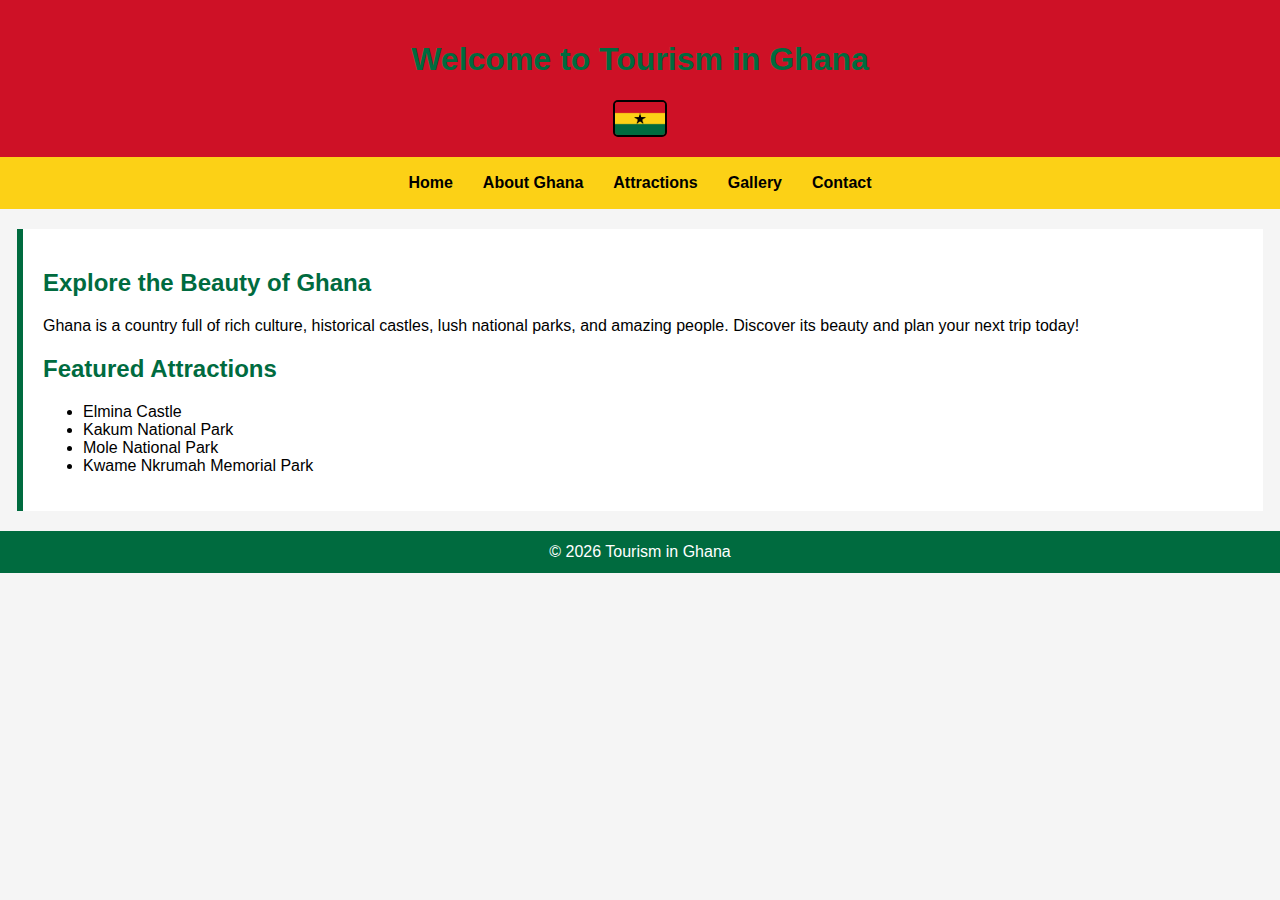
<file: index.html>
<!DOCTYPE html>
<html lang="en">
<head>
    <meta charset="UTF-8">
    <title>Tourism in Ghana - Home</title>
    <link rel="stylesheet" href="style.css">
</head>
<body>
<header>
    <h1>Welcome to Tourism in Ghana</h1>
    <img src="images/gh flag.png" alt="Ghana Flag">
</header>

<nav>
    <a href="index.html">Home</a>
    <a href="about.html">About Ghana</a>
    <a href="attractions.html">Attractions</a>
    <a href="gallery.html">Gallery</a>
    <a href="contact.html">Contact</a>
</nav>

<div class="container">
    <h2>Explore the Beauty of Ghana</h2>
    <p>Ghana is a country full of rich culture, historical castles, lush national parks, and amazing people. Discover its beauty and plan your next trip today!</p>

    <h2>Featured Attractions</h2>
    <ul>
        <li>Elmina Castle</li>
        <li>Kakum National Park</li>
        <li>Mole National Park</li>
        <li>Kwame Nkrumah Memorial Park</li>
    </ul>

</div>

<footer>
    &copy; 2026 Tourism in Ghana
</footer>
</body>
</html>
</file>
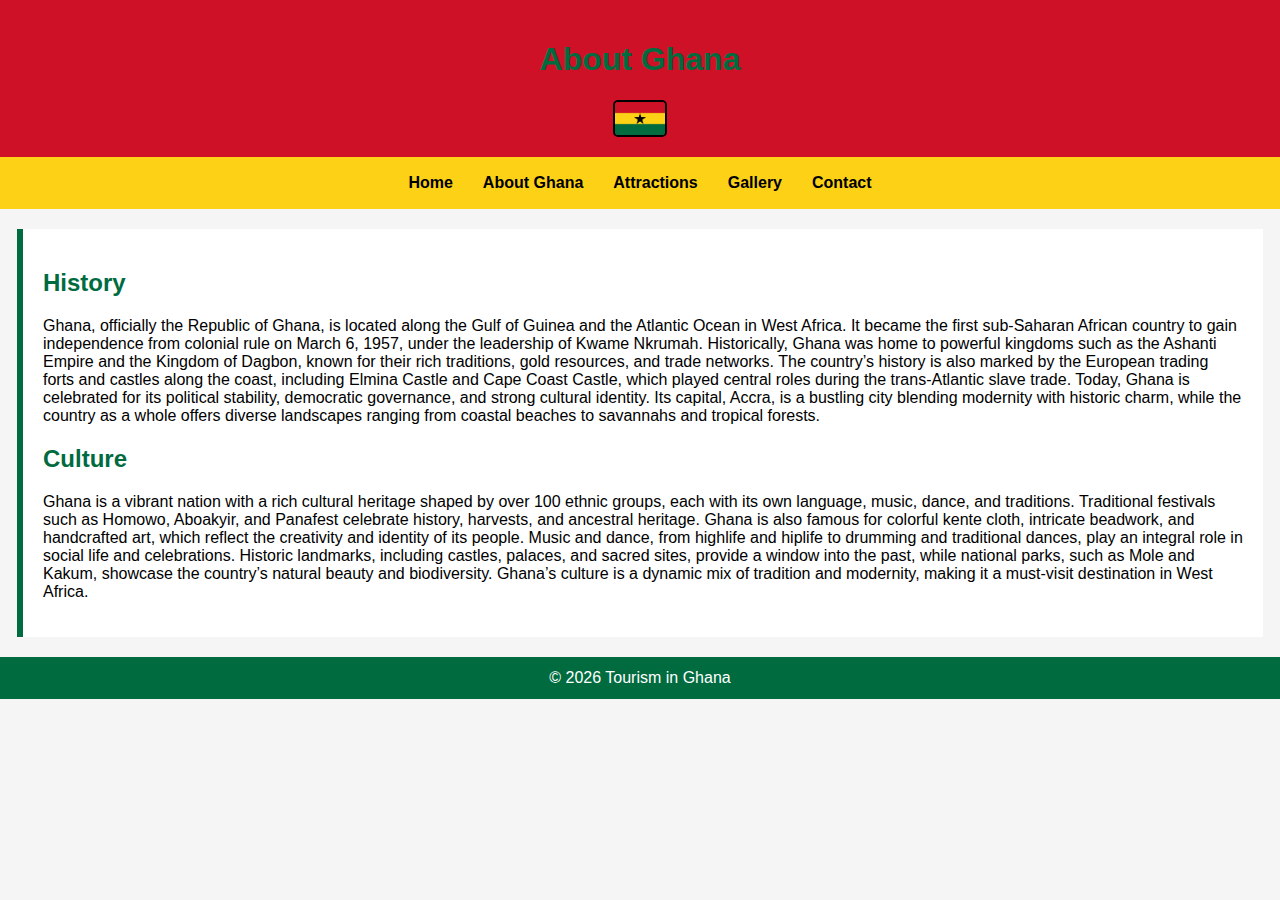
<file: about.html>
<!DOCTYPE html>
<html lang="en">
<head>
    <meta charset="UTF-8">
    <title>About Ghana</title>
    <link rel="stylesheet" href="style.css">
</head>
<body>
<header>
    <h1>About Ghana</h1>
    <img src="images/gh flag.png" alt="Ghana Flag">
</header>

<nav>
    <a href="index.html">Home</a>
    <a href="about.html">About Ghana</a>
    <a href="attractions.html">Attractions</a>
    <a href="gallery.html">Gallery</a>
    <a href="contact.html">Contact</a>
</nav>

<div class="container">
    <h2>History</h2>
    <p>Ghana, officially the Republic of Ghana, is located along the Gulf of Guinea and the Atlantic Ocean in West Africa. It became the first sub-Saharan African country to gain independence from colonial rule on March 6, 1957, under the leadership of Kwame Nkrumah.

Historically, Ghana was home to powerful kingdoms such as the Ashanti Empire and the Kingdom of Dagbon, known for their rich traditions, gold resources, and trade networks. The country’s history is also marked by the European trading forts and castles along the coast, including Elmina Castle and Cape Coast Castle, which played central roles during the trans-Atlantic slave trade.

Today, Ghana is celebrated for its political stability, democratic governance, and strong cultural identity. Its capital, Accra, is a bustling city blending modernity with historic charm, while the country as a whole offers diverse landscapes ranging from coastal beaches to savannahs and tropical forests.</p>

    <h2>Culture</h2>
    <p>Ghana is a vibrant nation with a rich cultural heritage shaped by over 100 ethnic groups, each with its own language, music, dance, and traditions. Traditional festivals such as Homowo, Aboakyir, and Panafest celebrate history, harvests, and ancestral heritage.

Ghana is also famous for colorful kente cloth, intricate beadwork, and handcrafted art, which reflect the creativity and identity of its people. Music and dance, from highlife and hiplife to drumming and traditional dances, play an integral role in social life and celebrations.

Historic landmarks, including castles, palaces, and sacred sites, provide a window into the past, while national parks, such as Mole and Kakum, showcase the country’s natural beauty and biodiversity. Ghana’s culture is a dynamic mix of tradition and modernity, making it a must-visit destination in West Africa.</p>
</div>

<footer>
    &copy; 2026 Tourism in Ghana
</footer>
</body>
</html>
</file>
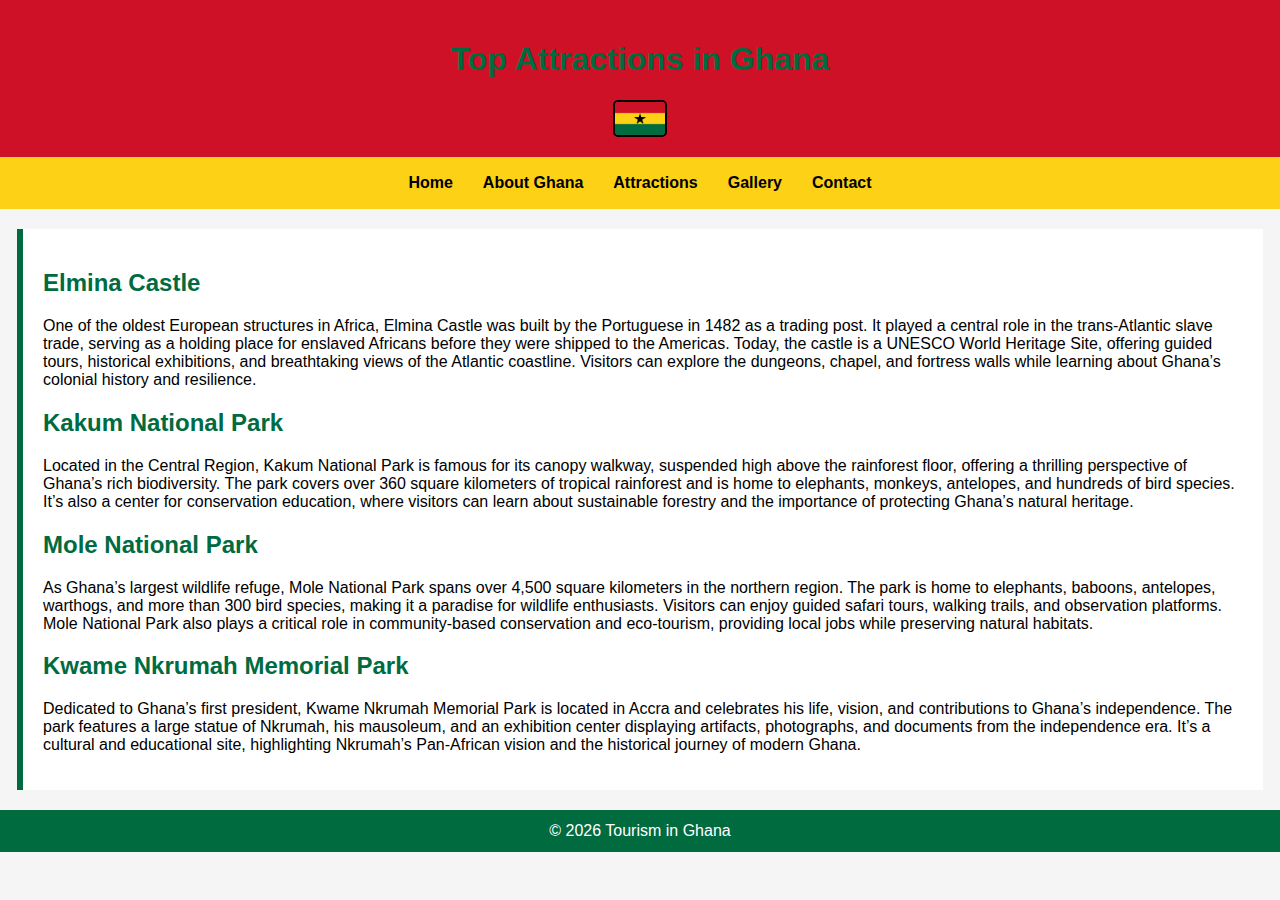
<file: attractions.html>
<!DOCTYPE html>
<html lang="en">
<head>
    <meta charset="UTF-8">
    <title>Attractions - Ghana</title>
    <link rel="stylesheet" href="style.css">
</head>
<body>
<header>
    <h1>Top Attractions in Ghana</h1>
    <img src="images/gh flag.png" alt="Ghana Flag">
</header>

<nav>
    <a href="index.html">Home</a>
    <a href="about.html">About Ghana</a>
    <a href="attractions.html">Attractions</a>
    <a href="gallery.html">Gallery</a>
    <a href="contact.html">Contact</a>
</nav>

<div class="container">
    <h2>Elmina Castle</h2>
    <p>One of the oldest European structures in Africa, Elmina Castle was built by the Portuguese in 1482 as a trading post. It played a central role in the trans-Atlantic slave trade, serving as a holding place for enslaved Africans before they were shipped to the Americas. Today, the castle is a UNESCO World Heritage Site, offering guided tours, historical exhibitions, and breathtaking views of the Atlantic coastline. Visitors can explore the dungeons, chapel, and fortress walls while learning about Ghana’s colonial history and resilience.</p>

    <h2>Kakum National Park</h2>
    <p>Located in the Central Region, Kakum National Park is famous for its canopy walkway, suspended high above the rainforest floor, offering a thrilling perspective of Ghana’s rich biodiversity. The park covers over 360 square kilometers of tropical rainforest and is home to elephants, monkeys, antelopes, and hundreds of bird species. It’s also a center for conservation education, where visitors can learn about sustainable forestry and the importance of protecting Ghana’s natural heritage.</p>

    <h2>Mole National Park</h2>
    <p>As Ghana’s largest wildlife refuge, Mole National Park spans over 4,500 square kilometers in the northern region. The park is home to elephants, baboons, antelopes, warthogs, and more than 300 bird species, making it a paradise for wildlife enthusiasts. Visitors can enjoy guided safari tours, walking trails, and observation platforms. Mole National Park also plays a critical role in community-based conservation and eco-tourism, providing local jobs while preserving natural habitats.</p>

    <h2>Kwame Nkrumah Memorial Park</h2>

Dedicated to Ghana’s first president, Kwame Nkrumah Memorial Park is located in Accra and celebrates his life, vision, and contributions to Ghana’s independence. The park features a large statue of Nkrumah, his mausoleum, and an exhibition center displaying artifacts, photographs, and documents from the independence era. It’s a cultural and educational site, highlighting Nkrumah’s Pan-African vision and the historical journey of modern Ghana.</p>
</div>

<footer>
    &copy; 2026 Tourism in Ghana
</footer>
</body>
</html>
</file>
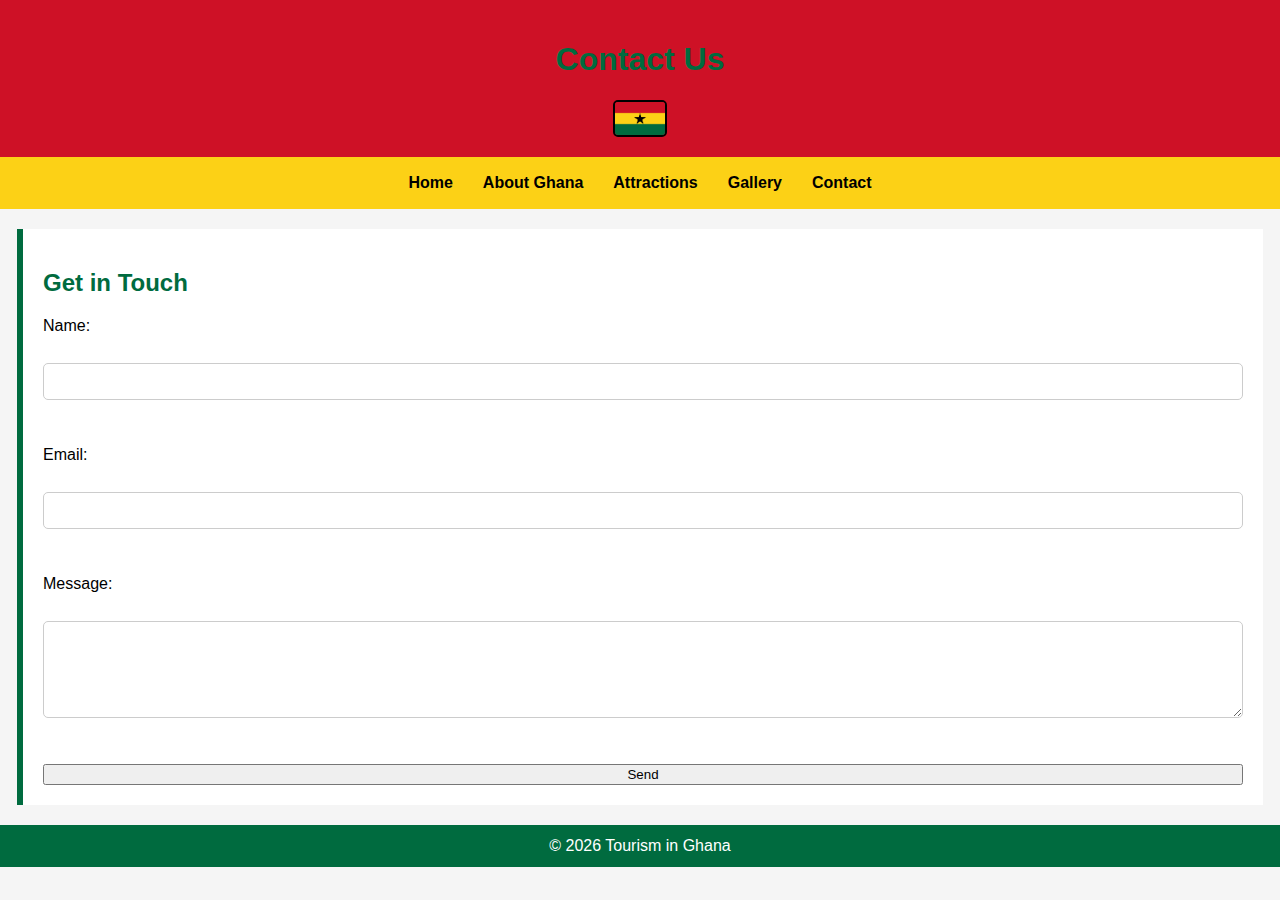
<file: contact.html>
<!DOCTYPE html>
<html lang="en">
<head>
    <meta charset="UTF-8">
    <title>Contact - Tourism in Ghana</title>
    <link rel="stylesheet" href="style.css">
</head>
<body>
<header>
    <h1>Contact Us</h1>
    <img src="images/gh flag.png" alt="Ghana Flag">
</header>

<nav>
    <a href="index.html">Home</a>
    <a href="about.html">About Ghana</a>
    <a href="attractions.html">Attractions</a>
    <a href="gallery.html">Gallery</a>
    <a href="contact.html">Contact</a>
</nav>

<div class="container">
    <h2>Get in Touch</h2>
   <section id="contact">
    <form id="contactForm" onsubmit="sendWhatsApp(event)">
        <label for="name">Name:</label><br>
        <input type="text" id="name" name="name" required><br><br>

        <label for="email">Email:</label><br>
        <input type="email" id="email" name="email" required><br><br>

        <label for="message">Message:</label><br>
        <textarea id="message" name="message" rows="5" required></textarea><br><br>

        <button type="submit">Send</button>
    </form>
</section>

<script>
function sendWhatsApp(event) {
    event.preventDefault(); // Prevent default form submission

    // Get form values
    const name = document.getElementById('name').value;
    const email = document.getElementById('email').value;
    const message = document.getElementById('message').value;

    // Your WhatsApp number in international format
    const phone = "233538316309";

    // Construct WhatsApp URL
    const text = `Name: ${name}%0AEmail: ${email}%0AMessage: ${message}`;
    const url = `https://wa.me/${phone}?text=${text}`;

    // Open WhatsApp link in a new tab
    window.open(url, "_blank");
}
</script>

</div>

<footer>
    &copy; 2026 Tourism in Ghana
</footer>
</body>
</html>
</file>
<file: style.css>
/* ===== GENERAL BODY ===== */
body {
    font-family: Arial, sans-serif;
    margin: 0;
    padding: 0;
    background-color: #f5f5f5;
    color: #000;
}

.container {
    max-width: 1200px;
    margin: 20px auto;
    padding: 20px;
    background: #fff;
    border-left: 6px solid #006b3f; /* green accent */
}

/* ===== HEADER ===== */
header {
    background-color: #ce1126; /* Ghana red */
    color: white;
    text-align: center;
    padding: 20px;
}

header img {
    vertical-align: middle;
    width: 50px;
}

/* ===== NAVIGATION ===== */
nav {
    background-color: #fcd116; /* Ghana gold */
    padding: 12px;
    text-align: center;
    display: flex;
    flex-wrap: wrap;
    justify-content: center;
}

nav a {
    color: #000;
    margin: 5px 15px;
    text-decoration: none;
    font-weight: bold;
}

nav a:hover {
    text-decoration: underline;
}

/* ===== FOOTER ===== */
footer {
    background-color: #006b3f; /* Ghana green */
    color: white;
    text-align: center;
    padding: 12px;
}

/* ===== HEADINGS ===== */
h1, h2, h3 {
    color: #006b3f;
}

/* ===== IMAGES ===== */
img {
    max-width: 100%;
    height: auto;
    display: block;
    margin: 0 auto;
    border: 2px solid #000;
    border-radius: 5px;
}

/* ===== SLIDER ===== */
.slider {
    position: relative;
    max-width: 100%;
    margin: 20px auto;
    overflow: hidden;
    border: 3px solid #006b3f;
    border-radius: 5px;
}

.slides {
    display: flex;
    transition: transform 0.5s ease-in-out;
}

.slides img {
    flex-shrink: 0;
    width: 100%;
    max-width: 500px;
    margin: 0 auto;
}

.prev, .next {
    position: absolute;
    top: 50%;
    transform: translateY(-50%);
    background-color: rgba(236,72,0,0.8);
    color: white;
    font-size: 24px;
    padding: 8px 16px;
    cursor: pointer;
    border: none;
    border-radius: 50%;
    z-index: 10;
}

.prev { left: 10px; }
.next { right: 10px; }

.prev:hover, .next:hover {
    background-color: rgba(236,72,0,1);
}

/* ===== VIDEO ===== */
video {
    max-width: 100%;
    height: auto;
    display: block;
    margin: 20px auto;
    border-radius: 5px;
}

/* ===== CONTACT FORM ===== */
form {
    display: flex;
    flex-direction: column;
}

input, textarea, select {
    margin: 10px 0;
    padding: 10px;
    border-radius: 5px;
    border: 1px solid #ccc;
}

input[type="submit"] {
    background-color: #ce1126;
    color: white;
    font-weight: bold;
    cursor: pointer;
    transition: 0.3s;
}

input[type="submit"]:hover {
    background-color: #006b3f;
}

/* ===== RESPONSIVE ===== */
@media (max-width: 768px) {
    nav a { margin: 5px; }
    .slides img { max-width: 100%; }
}
</file>
